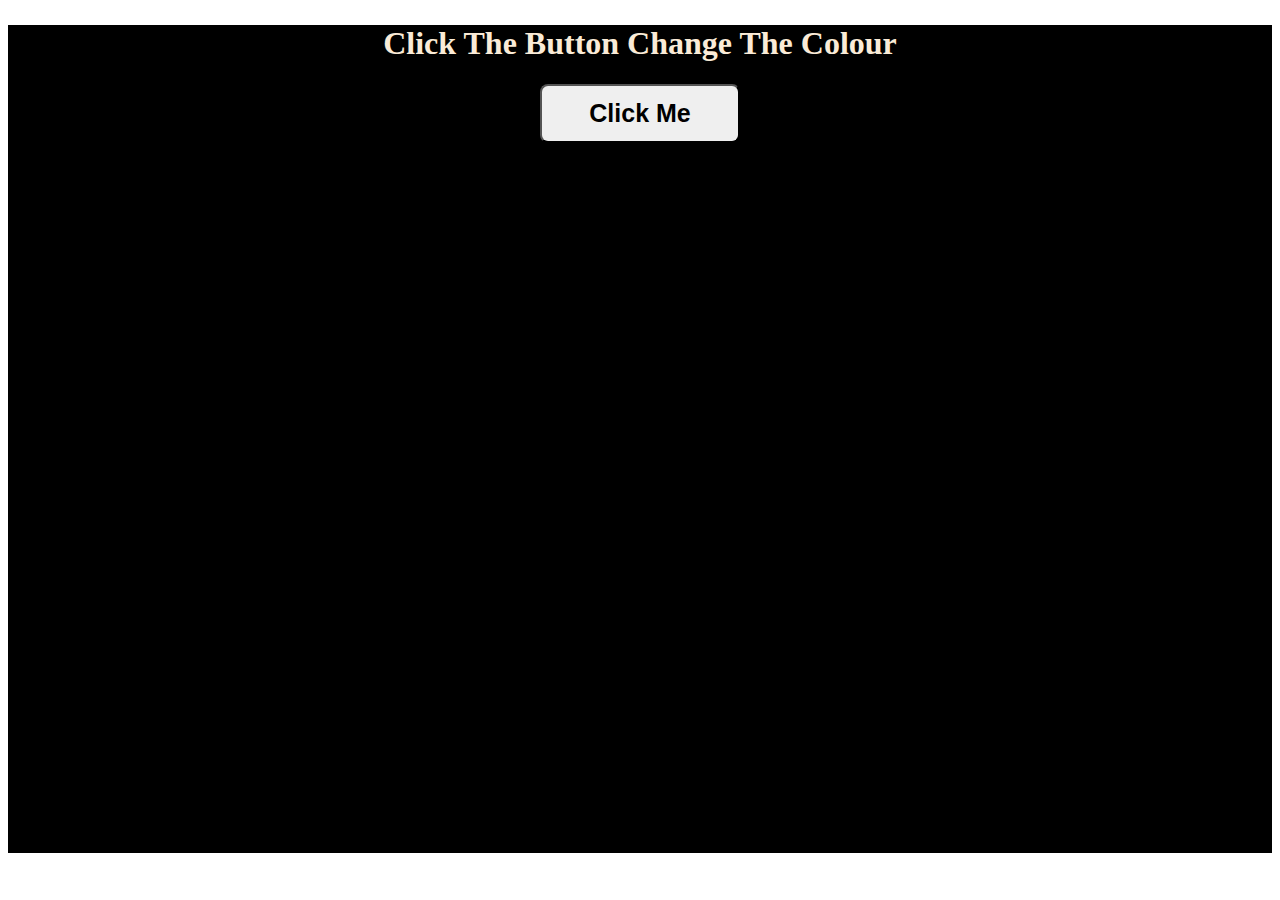
<file: Change_RGB_Colour/index.html>
<!DOCTYPE html>
<html lang="en">
  <head>
    <meta charset="UTF-8" />
    <meta http-equiv="X-UA-Compatible" content="IE=edge" />
    <meta name="viewport" content="width=device-width, initial-scale=1.0" />
    <title>Document</title>
    <link rel="stylesheet" href="style.css" />
  </head>
  <body>
    <div class="wapper" id="root">
      <h1>Click The Button Change The Colour</h1>
      <button id="handleChange">Click Me</button>
    </div>
    <script src="./app.js"></script>
  </body>
</html>
</file>
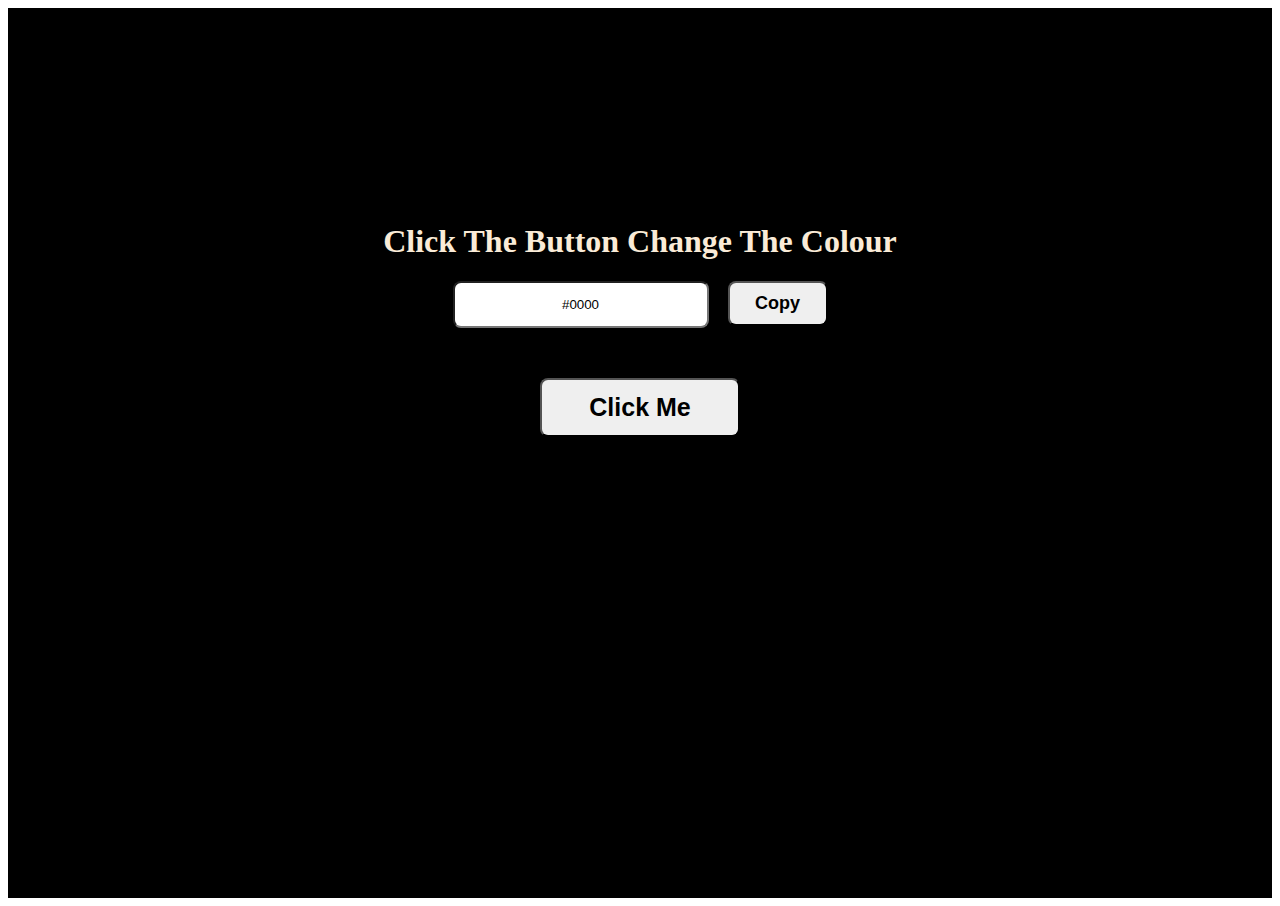
<file: HexColourCode   Copy/index.html>
<!DOCTYPE html>
<html lang="en">
  <head>
    <meta charset="UTF-8" />
    <meta http-equiv="X-UA-Compatible" content="IE=edge" />
    <meta name="viewport" content="width=device-width, initial-scale=1.0" />
    <title>Document</title>
    <link rel="stylesheet" href="style.css" />
  </head>
  <body>
    <div class="wapper" id="root">
      <div class="content">
        <h1>Click The Button Change The Colour</h1>
        <input type="text" id="outputValue" value="#0000" />
        <button id="Btn_copy">Copy</button>
        <br />
        <button id="Btn">Click Me</button>
      </div>
    </div>
    <script src="./app.js"></script>
  </body>
</html>
</file>
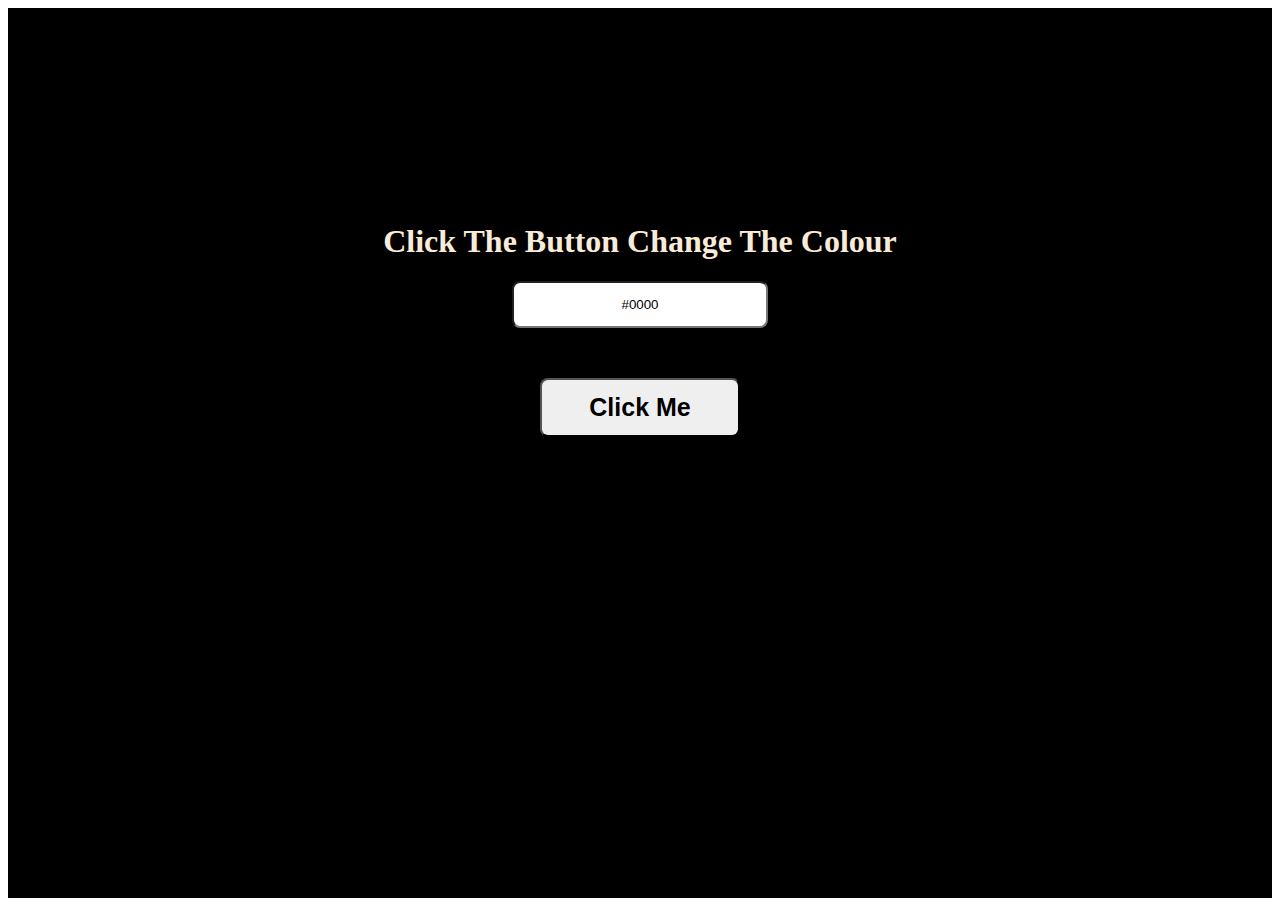
<file: HexColourCode/index.html>
<!DOCTYPE html>
<html lang="en">
  <head>
    <meta charset="UTF-8" />
    <meta http-equiv="X-UA-Compatible" content="IE=edge" />
    <meta name="viewport" content="width=device-width, initial-scale=1.0" />
    <title>Document</title>
    <link rel="stylesheet" href="style.css" />
  </head>
  <body>
    <div class="wapper" id="root">
      <div class="content">
        <h1>Click The Button Change The Colour</h1>
        <input type="text" id="outputValue" value="#0000" />
        <br />
        <button id="Btn">Click Me</button>
      </div>
    </div>
    <script src="./app.js"></script>
  </body>
</html>
</file>
<file: Change_RGB_Colour/style.css>
button {
  width: 200px;
  padding: 13px;
  font-size: 25px;
  font-weight: bold;
  border-radius: 8px;
  cursor: pointer;
  text-align: center;
}

.wapper {
  margin-top: 2%;
  background-color: black;
  height: 828px;
  width: 100%;
  text-align: center;
}
h1 {
  text-align: center;
  color: antiquewhite;
}
</file>
<file: HexColourCode   Copy/style.css>
#Btn {
  width: 200px;
  padding: 13px;
  font-size: 25px;
  font-weight: bold;
  border-radius: 8px;
  cursor: pointer;
  text-align: center;
}

.wapper {
  background-color: black;
  height: 890px;
  text-align: center;
  overflow: hidden;
}
h1 {
  text-align: center;
  color: antiquewhite;
}
.content {
  margin-top: 17%;
}
#outputValue {
  margin-bottom: 50px;
  padding: 14px;
  text-align: center;
  width: 224px;
  border-radius: 8px;
}
#Btn_copy {
  width: 100px;
  padding: 10px;
  font-size: 18px;
  font-weight: bold;
  border-radius: 8px;
  cursor: pointer;
  text-align: center;
  margin-left: 15px;
}
</file>
<file: HexColourCode/style.css>
#Btn {
  width: 200px;
  padding: 13px;
  font-size: 25px;
  font-weight: bold;
  border-radius: 8px;
  cursor: pointer;
  text-align: center;
}

.wapper {
  background-color: black;
  height: 890px;
  text-align: center;
  overflow: hidden;
}
h1 {
  text-align: center;
  color: antiquewhite;
}
.content {
  margin-top: 17%;
}
#outputValue {
  margin-bottom: 50px;
  padding: 14px;
  text-align: center;
  width: 224px;
  border-radius: 8px;
}
</file>
